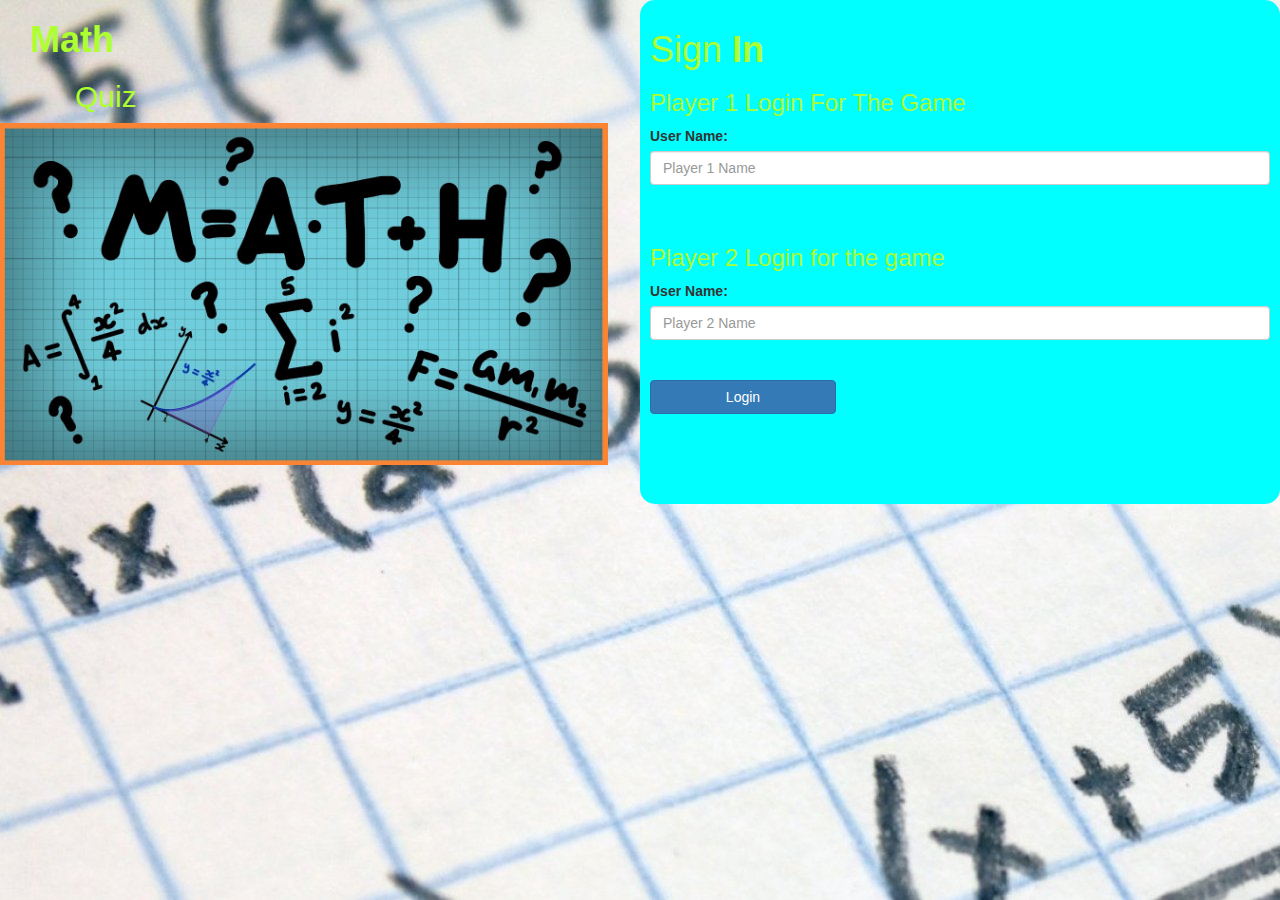
<file: index.html>
<html>
    <head>
        <title>Math Quiz</title>

        <meta name="viewport" content="width=device-width, initial-scale=1">

        <link rel="stylesheet" href="https://maxcdn.bootstrapcdn.com/bootstrap/3.4.0/css/bootstrap.min.css">
        <script src="https://ajax.googleapis.com/ajax/libs/jquery/3.4.1/jquery.min.js"></script>
        <script src="https://maxcdn.bootstrapcdn.com/bootstrap/3.4.0/js/bootstrap.min.js"></script>

        <link rel="stylesheet" href="style.css">      
        <script src="game_login_page.js"></script> 
    </head>
    <body>
        <div class="divLeft" style="width:50%">
            <h1>&nbsp;&nbsp;&nbsp;<b>Math</b></h1>
            <h2>&nbsp;&nbsp;&nbsp;&nbsp;&nbsp;&nbsp;&nbsp;&nbsp; Quiz</h2>
        </div>

        <div class="divRight col-lg-11 col-sm-13 col-xs-15 login_div1" style="width:50%">
            <h1>Sign <b>In</b></h1>
            
			    <h3>Player 1 Login For The Game</h3>
			    <label>User Name:  </label>
			    <input type="text" id="player1_name_input" class="form-control" placeholder="Player 1 Name">
			    <br>
	
		    <br>
	
			    <h3>Player 2 Login for the game</h3>
			    <label>User Name:  </label>
			    <input type="text" id="player2_name_input" class="form-control" placeholder="Player 2 Name">
			    <br>
	
		    <br>
	
		    <button style="width: 30%" class="btn btn-primary" onclick="addUser()">Login</button>

            <br><br><br><br><br>
        </div>

        <div class="divLeft" style="width:50%">
            <img src="Math.jpg" width="95%">
        </div>
    </body>
</html>
</file>
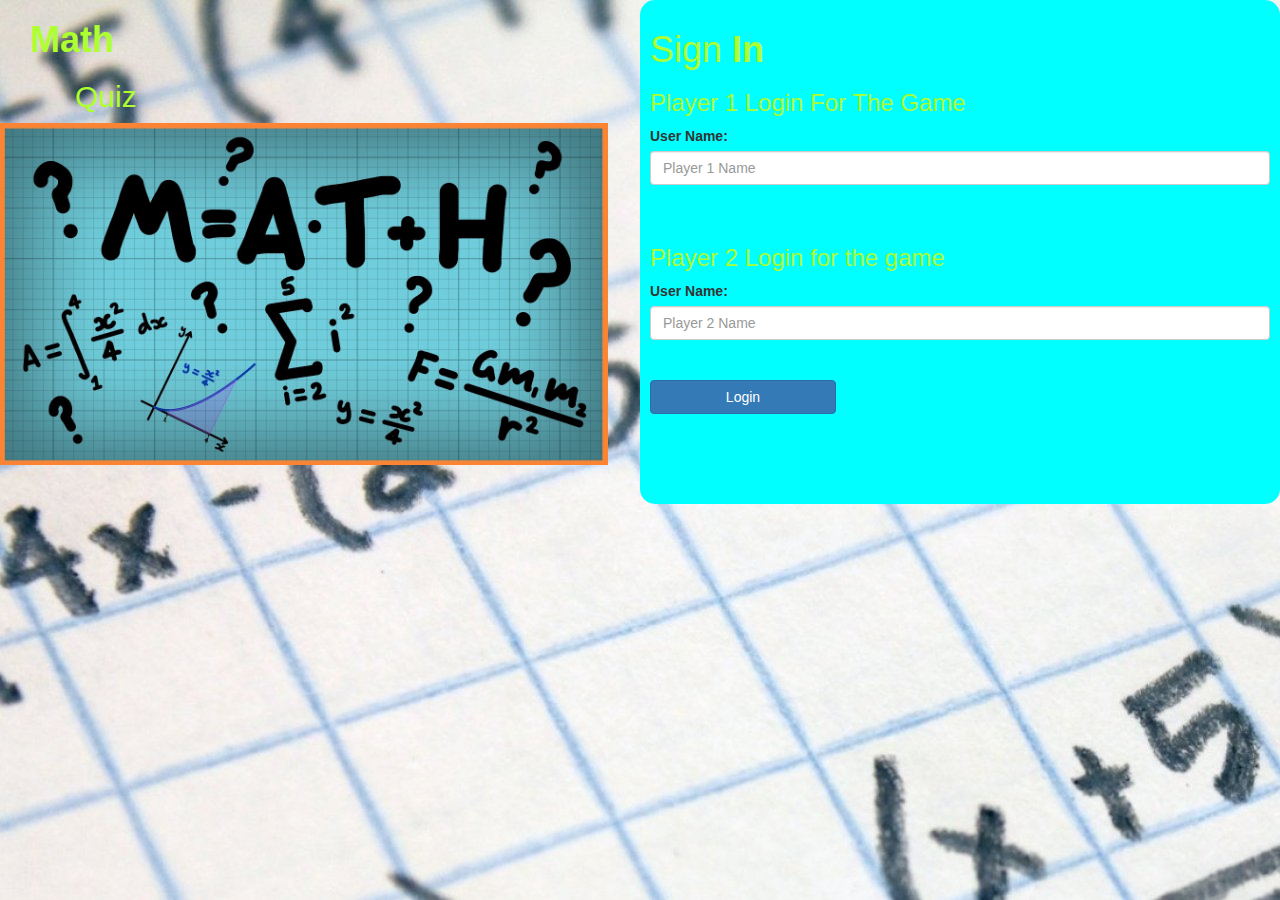
<file: game_login_page.html>
<html>
    <head>
        <title>Math Quiz</title>

        <meta name="viewport" content="width=device-width, initial-scale=1">

        <link rel="stylesheet" href="https://maxcdn.bootstrapcdn.com/bootstrap/3.4.0/css/bootstrap.min.css">
        <script src="https://ajax.googleapis.com/ajax/libs/jquery/3.4.1/jquery.min.js"></script>
        <script src="https://maxcdn.bootstrapcdn.com/bootstrap/3.4.0/js/bootstrap.min.js"></script>

        <link rel="stylesheet" href="style.css">      
        <script src="game_login_page.js"></script> 
    </head>
    <body>
        <div class="divLeft" style="width:50%">
            <h1>&nbsp;&nbsp;&nbsp;<b>Math</b></h1>
            <h2>&nbsp;&nbsp;&nbsp;&nbsp;&nbsp;&nbsp;&nbsp;&nbsp; Quiz</h2>
        </div>

        <div class="divRight col-lg-11 col-sm-13 col-xs-15 login_div1" style="width:50%">
            <h1>Sign <b>In</b></h1>
            
			    <h3>Player 1 Login For The Game</h3>
			    <label>User Name:  </label>
			    <input type="text" id="player1_name_input" class="form-control" placeholder="Player 1 Name">
			    <br>
	
		    <br>
	
			    <h3>Player 2 Login for the game</h3>
			    <label>User Name:  </label>
			    <input type="text" id="player2_name_input" class="form-control" placeholder="Player 2 Name">
			    <br>
	
		    <br>
	
		    <button style="width: 30%" class="btn btn-primary" onclick="addUser()">Login</button>

            <br><br><br><br><br>
        </div>

        <div class="divLeft" style="width:50%">
            <img src="Math.jpg" width="95%">
        </div>
    </body>
</html>
</file>
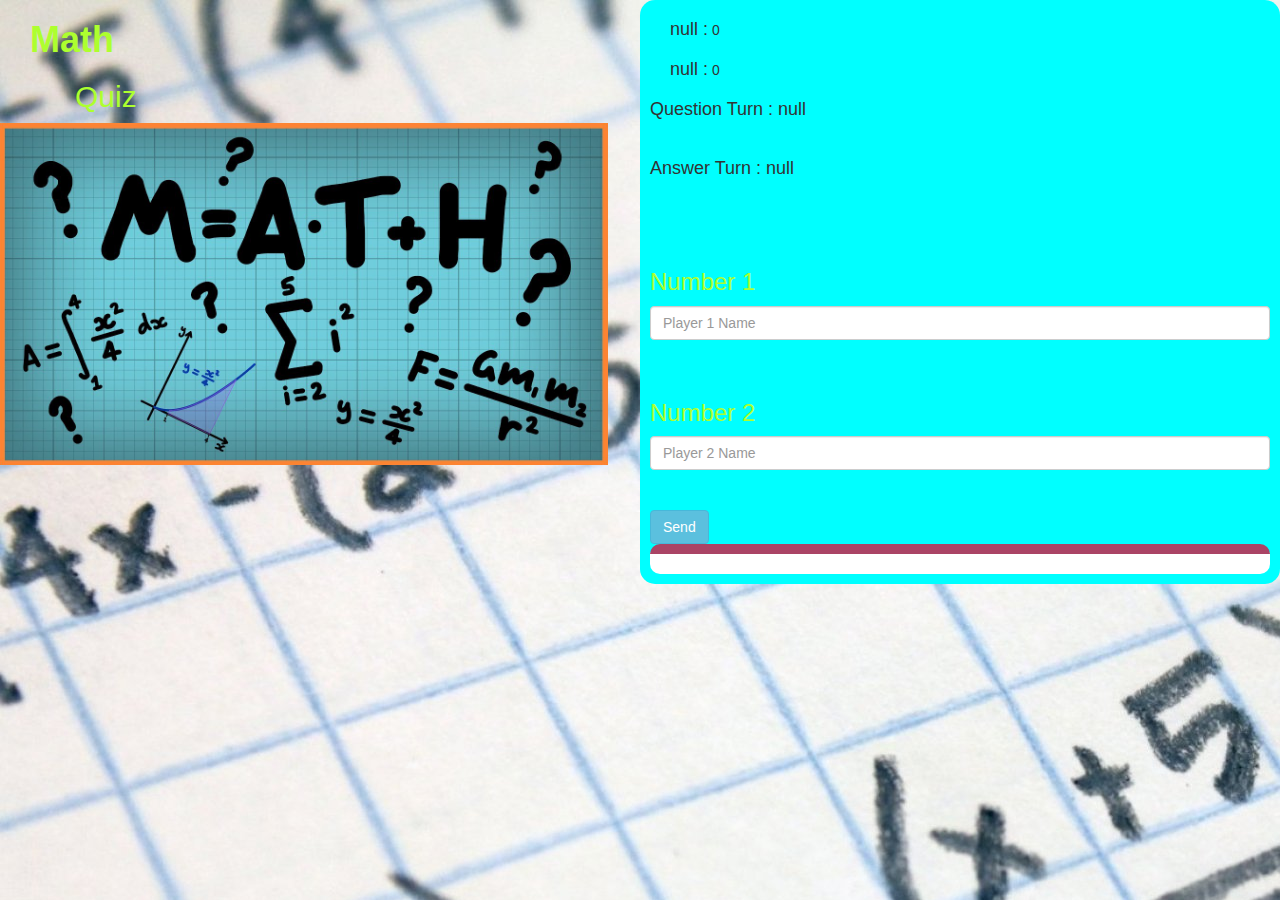
<file: game_page.html>
<html>
    <head>
        <title>The Math Quiz</title>

        <meta name="viewport" content="width=device-width, initial-scale=1">
        <link rel="stylesheet" href="https://maxcdn.bootstrapcdn.com/bootstrap/3.4.0/css/bootstrap.min.css">
        <script src="https://ajax.googleapis.com/ajax/libs/jquery/3.4.1/jquery.min.js"></script>
        <script src="https://maxcdn.bootstrapcdn.com/bootstrap/3.4.0/js/bootstrap.min.js"></script>

        <link rel="stylesheet" type="text/css" href="style.css">
    </head>
    <body>
        <div class="divLeft" style="width:50%">
            <h1>&nbsp;&nbsp;&nbsp;<b>Math</b></h1>
            <h2>&nbsp;&nbsp;&nbsp;&nbsp;&nbsp;&nbsp;&nbsp;&nbsp; Quiz</h2>
        </div>
        
        <div class="divRight col-lg-11 col-sm-13 col-xs-15 login_div1" style="width:50%">
            <h4 id="player1_name"></h4> <span id="player1_score"></span>
            <br>
            <h4 id="player2_name"></h4> <span id="player2_score"></span>
            <br>

            <h4 id="player_question"></h4>
            <br>
            <h4 id="player_answer"></h4>
            <br>

                <br><br>

            <h3>Number 1</h3>
			    <input type="text" id="number1_input" class="form-control" placeholder="Player 1 Name">
			    <br>
	
		    <br>
	
			    <h3>Number 2</h3>
			    <input type="text" id="number2_input" class="form-control" placeholder="Player 2 Name">
			    <br>
	
		    <br>

            <button class="btn btn-info" onclick="send()">Send</button>

            <div id="output"></div>

        </div>

        <div class="divLeft" style="width:50%">
            <img src="Math.jpg" width="95%">
        </div>
        <script src="game_page.js"></script>
    </body>
</html>
</file>
<file: style.css>
body
{
	background-image: url(bg.jpg);
    background-repeat: no-repeat, repeat;
    background-color: #cccccc;
}

.divLeft {
    float: left;
}

.divRight {
    float: right;
    background-color: aqua;
}

h1, h2, h3 {
    color: greenyellow;
}

.login_div1 , .login_div2 {
		padding: 10px;
		border-radius: 15px;
}
#player1_name , #player2_name
{
	display: inline-block;
	margin-left: 20px;
}
#output
{
background: white;
border-radius: 10px;
border-top: 10px solid #AA4465;
padding: 10px;
text-align: left;
}
</file>
